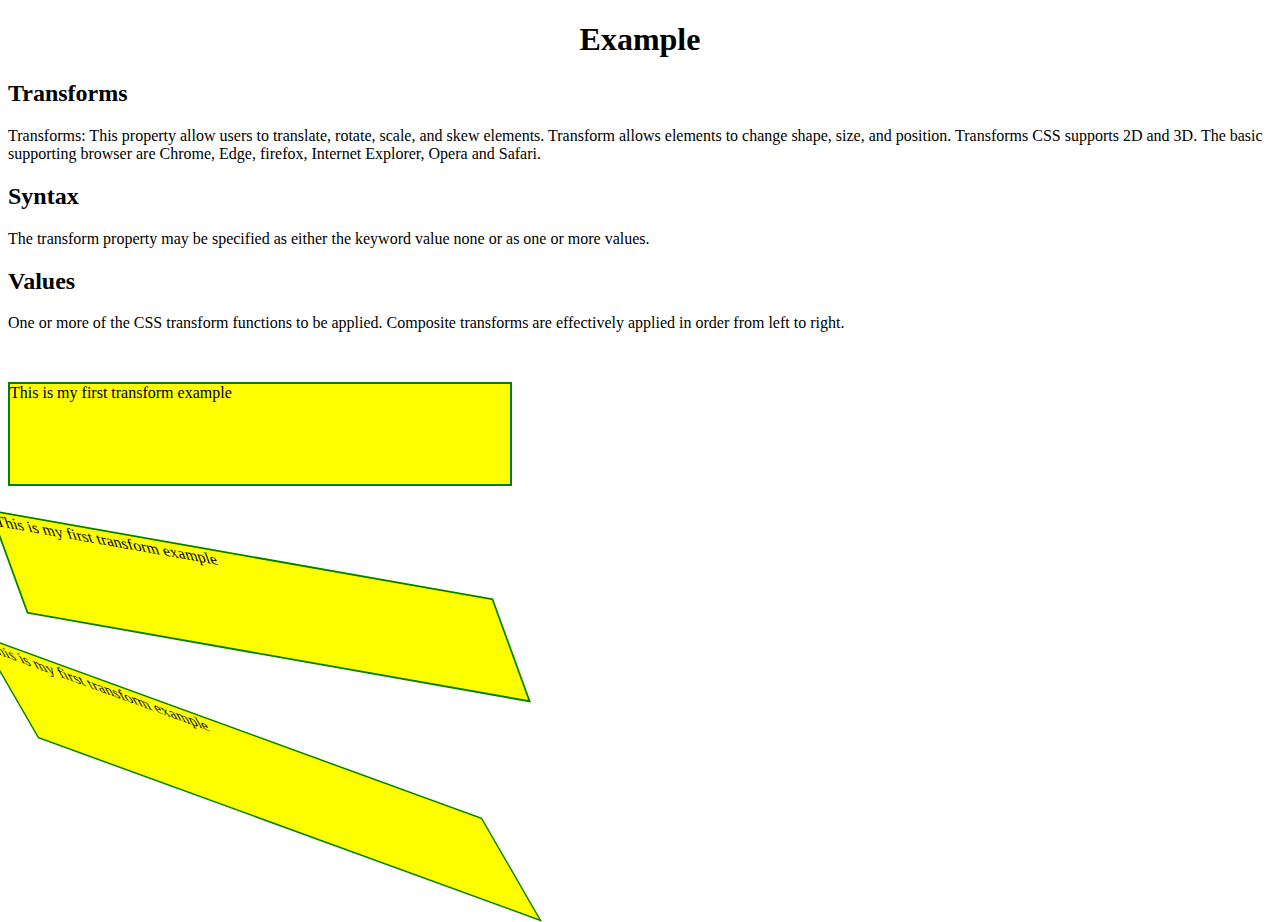
<file: index.html>
<!DOCTYPE html>
<html>
<head>
  <meta charset="utf-8">
  <title>CSS Properties</title>
  <link rel="stylesheet" href="style.css" type="text/css">
</head>
<body>
  <div class="center">
    <h1>
      Example
    </h1>
  </div>
    <div id="transforms">
      <h2>
        Transforms
      </h2>
      <p>
        Transforms: This property allow users to translate, rotate, scale, and skew elements. Transform allows elements to change shape, size, and position. Transforms CSS supports 2D and 3D. The basic supporting browser are Chrome, Edge, firefox, Internet Explorer, Opera and Safari.
      </p>
      <h2>Syntax</h2>
      <p>The transform property may be specified as either the keyword value none or as one or more values.</p>
        <h2>Values</h2>
        <p>One or more of the CSS transform functions to be applied. Composite transforms are effectively applied in order from left to right.
        </p>
      </div>
        <div>
          <br>
            <p class="hello">
              This is my first transform example
            </p>
          </br>
        </div>
        <div>
          <br>
            <p class="hello1">
              This is my first transform example
            </p>
          </br>
      </div>
      <div>
        <br>
          <p class="hello2">
            This is my first transform example
          </p>
        </br>
    </div>
  </body>
  </html>
  </html>
</file>
<file: style.css>
body{
  background-color: white;
}
.center{
  text-align: center;
  width: 100%;
  margin: auto;
}
p.hello{
  width: 500px;
  height: 100px;
  background-color: yellow;
  border: 2px solid green;
}
p.hello1{
  width: 500px;
  height: 100px;
  background-color: yellow;
  border: 2px solid green;
  -ms-transform: skew(20deg, 10deg); /* IE 9 */
  -webkit-transform: skew(20deg, 10deg); /* Safari */
  transform: skew(20deg, 10deg); /* standard syntax */
}
p.hello2{
  width: 500px;
  height: 100px;
  background-color: yellow;
  border: 2px solid green;
  -ms-transform: skew(30deg, 20deg); /* IE 9 */
  -webkit-transform: skew(30deg, 20deg); /* Safari */
  transform: skew(30deg, 20deg); /* standard syntax */
}
</file>
